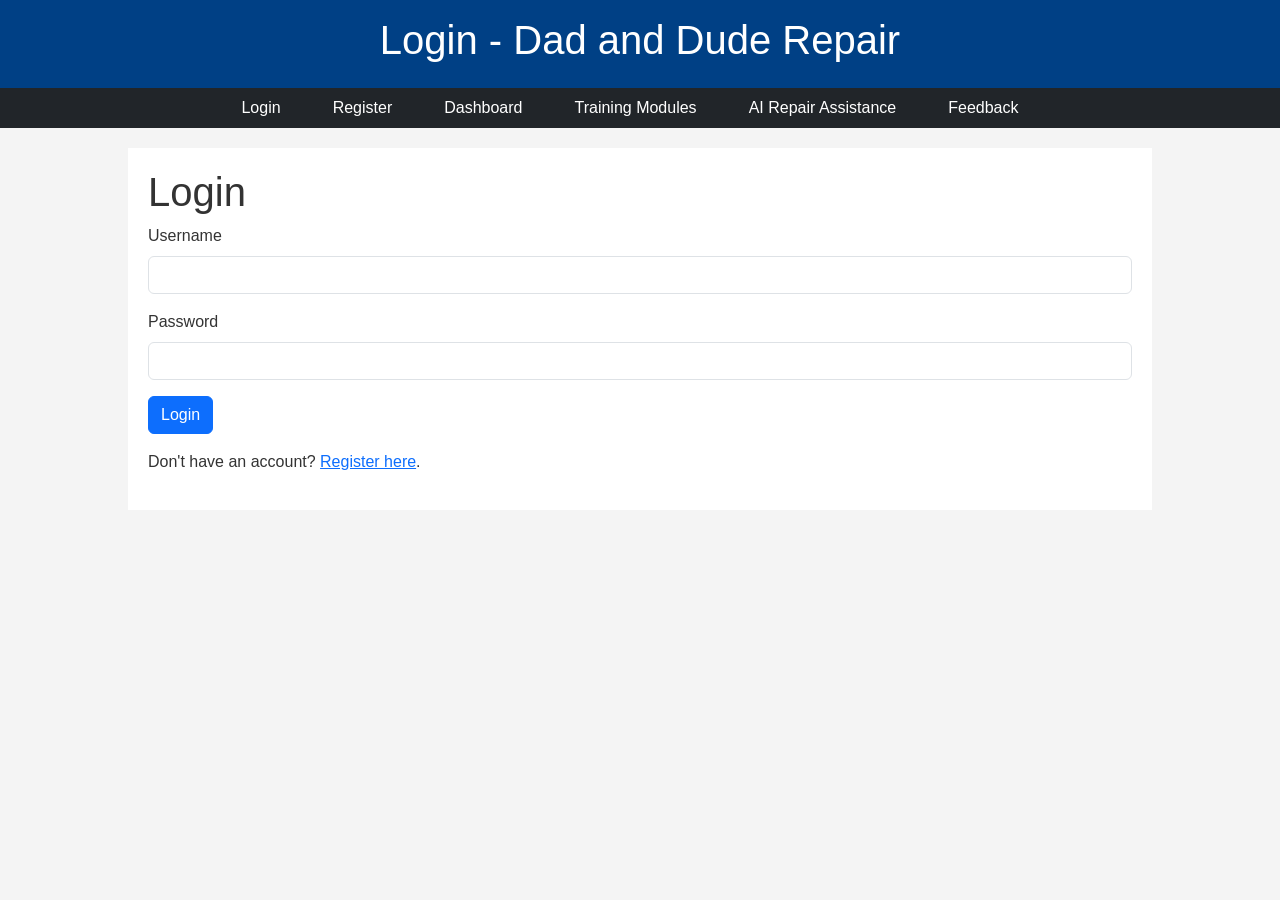
<file: index.html>
<!DOCTYPE html>
<html lang="en">
<head>
    <meta charset="UTF-8">
    <meta name="viewport" content="width=device-width, initial-scale=1.0">
    <title>Login - Dad and Dude Repair</title>
    <link href="https://cdn.jsdelivr.net/npm/bootstrap@5.3.0-alpha1/dist/css/bootstrap.min.css" rel="stylesheet">
    <link rel="stylesheet" href="styles.css">
</head>
<body>
    <header>
        <h1>Login - Dad and Dude Repair</h1>
    </header>
    <nav>
        <ul class="nav justify-content-center bg-dark">
            <li class="nav-item"><a class="nav-link text-white" href="index.html">Login</a></li>
            <li class="nav-item"><a class="nav-link text-white" href="register.html">Register</a></li>
            <li class="nav-item"><a class="nav-link text-white" href="dashboard.php">Dashboard</a></li>
            <li class="nav-item"><a class="nav-link text-white" href="training.php">Training Modules</a></li>
            <li class="nav-item"><a class="nav-link text-white" href="ai_assistance.php">AI Repair Assistance</a></li>
            <li class="nav-item"><a class="nav-link text-white" href="feedback.php">Feedback</a></li>
        </ul>
    </nav>
    <div class="container">
        <h1>Login</h1>
        <form action="php/login.php" method="POST">
            <div class="mb-3">
                <label for="username" class="form-label">Username</label>
                <input type="text" name="username" id="username" class="form-control" required>
            </div>
            <div class="mb-3">
                <label for="password" class="form-label">Password</label>
                <input type="password" name="password" id="password" class="form-control" required>
            </div>
            <button type="submit" class="btn btn-primary">Login</button>
        </form>
        <p class="mt-3">Don't have an account? <a href="register.html">Register here</a>.</p>
    </div>
    <script src="https://cdn.jsdelivr.net/npm/bootstrap@5.3.0-alpha1/dist/js/bootstrap.bundle.min.js"></script>
    <script>
        document.addEventListener('DOMContentLoaded', function() {
            const params = new URLSearchParams(window.location.search);
            const status = params.get('status');
            let message = '';
            let messageType = 'info'; // 'info', 'success', 'danger'

            if (status === 'inactive_logout') {
                message = 'You have been logged out due to inactivity.';
                messageType = 'warning';
            } else if (status === 'logged_out') { // For explicit logout link if we add one
                message = 'You have been successfully logged out.';
                messageType = 'success';
            } else if (status === 'not_logged_in') {
                message = 'You need to log in to access that page.';
                messageType = 'danger';
            } else if (status === 'login_failed') { // If login.php redirects here on failure
                 message = 'Login failed. Please check your username and password.';
                 messageType = 'danger';
            } else if (status === 'admin_access_denied') {
                message = 'Access Denied: You do not have permission to view that page. Please log in as an owner.';
                messageType = 'danger';
            }


            if (message) {
                const alertContainer = document.createElement('div');
                alertContainer.className = `alert alert-${messageType} alert-dismissible fade show`;
                alertContainer.setAttribute('role', 'alert');
                alertContainer.innerHTML = `
                    ${message}
                    <button type="button" class="btn-close" data-bs-dismiss="alert" aria-label="Close"></button>
                `;
                // Prepend to the main container or form
                const mainContainer = document.querySelector('.container') || document.querySelector('form');
                if (mainContainer) {
                    mainContainer.prepend(alertContainer);
                } else {
                    document.body.prepend(alertContainer); // Fallback
                }
            }
        });
    </script>
</body>
</html>
</file>
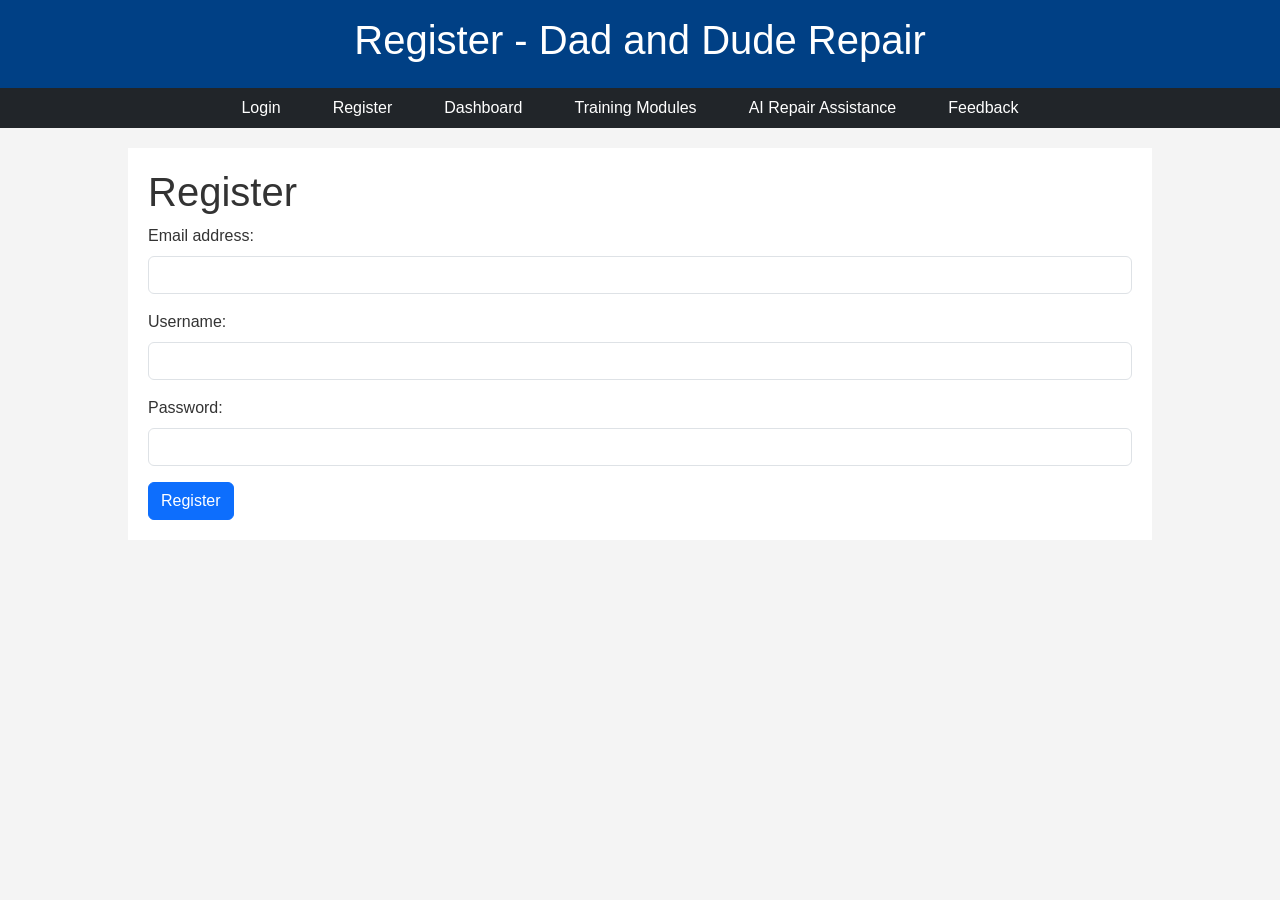
<file: register.html>
<!DOCTYPE html>
<html lang="en">
<head>
    <meta charset="UTF-8">
    <meta name="viewport" content="width=device-width, initial-scale=1.0">
    <title>Register - Dad and Dude Repair</title>
    <link href="https://cdn.jsdelivr.net/npm/bootstrap@5.3.0-alpha1/dist/css/bootstrap.min.css" rel="stylesheet">
    <link rel="stylesheet" href="styles.css">
</head>
<body>
    <header>
        <h1>Register - Dad and Dude Repair</h1>
    </header>
    <nav>
        <ul class="nav justify-content-center bg-dark">
            <li class="nav-item"><a class="nav-link text-white" href="index.html">Login</a></li>
            <li class="nav-item"><a class="nav-link text-white" href="register.html">Register</a></li>
            <li class="nav-item"><a class="nav-link text-white" href="dashboard.php">Dashboard</a></li>
            <li class="nav-item"><a class="nav-link text-white" href="training.php">Training Modules</a></li>
            <li class="nav-item"><a class="nav-link text-white" href="ai_assistance.php">AI Repair Assistance</a></li>
            <li class="nav-item"><a class="nav-link text-white" href="feedback.php">Feedback</a></li>
        </ul>
    </nav>
    <div class="container">
        <h1>Register</h1>
        <form action="php/register.php" method="POST">
            <div class="mb-3">
                <label for="email" class="form-label">Email address:</label>
                <input type="email" class="form-control" id="email" name="email" required>
            </div>
            <div class="mb-3">
                <label for="username" class="form-label">Username:</label>
                <input type="text" name="username" id="username" class="form-control" required>
            </div>
            <div class="mb-3">
                <label for="password" class="form-label">Password:</label>
                <input type="password" name="password" id="password" class="form-control" required>
            </div>
            <button type="submit" class="btn btn-primary">Register</button>
        </form>
    </div>
    <script src="https://cdn.jsdelivr.net/npm/bootstrap@5.3.0-alpha1/dist/js/bootstrap.bundle.min.js"></script>
</body>
</html>
</file>
<file: styles.css>
body {
    font-family: sans-serif;
    margin: 0;
    padding: 0;
    background-color: #f4f4f4;
    color: #333;
}

header {
    background-color: #004085; /* A blue shade for Dad and Dude */
    color: white;
    padding: 1em 0;
    text-align: center;
}

nav ul {
    list-style-type: none;
    padding: 0;
    text-align: center;
    background-color: #333;
}

nav ul li {
    display: inline;
    margin-right: 20px;
}

nav ul li a {
    color: white;
    text-decoration: none;
}

.container {
    width: 80%;
    margin: auto;
    overflow: hidden;
    padding: 20px;
    background-color: white;
    margin-top: 20px;
}
</file>
